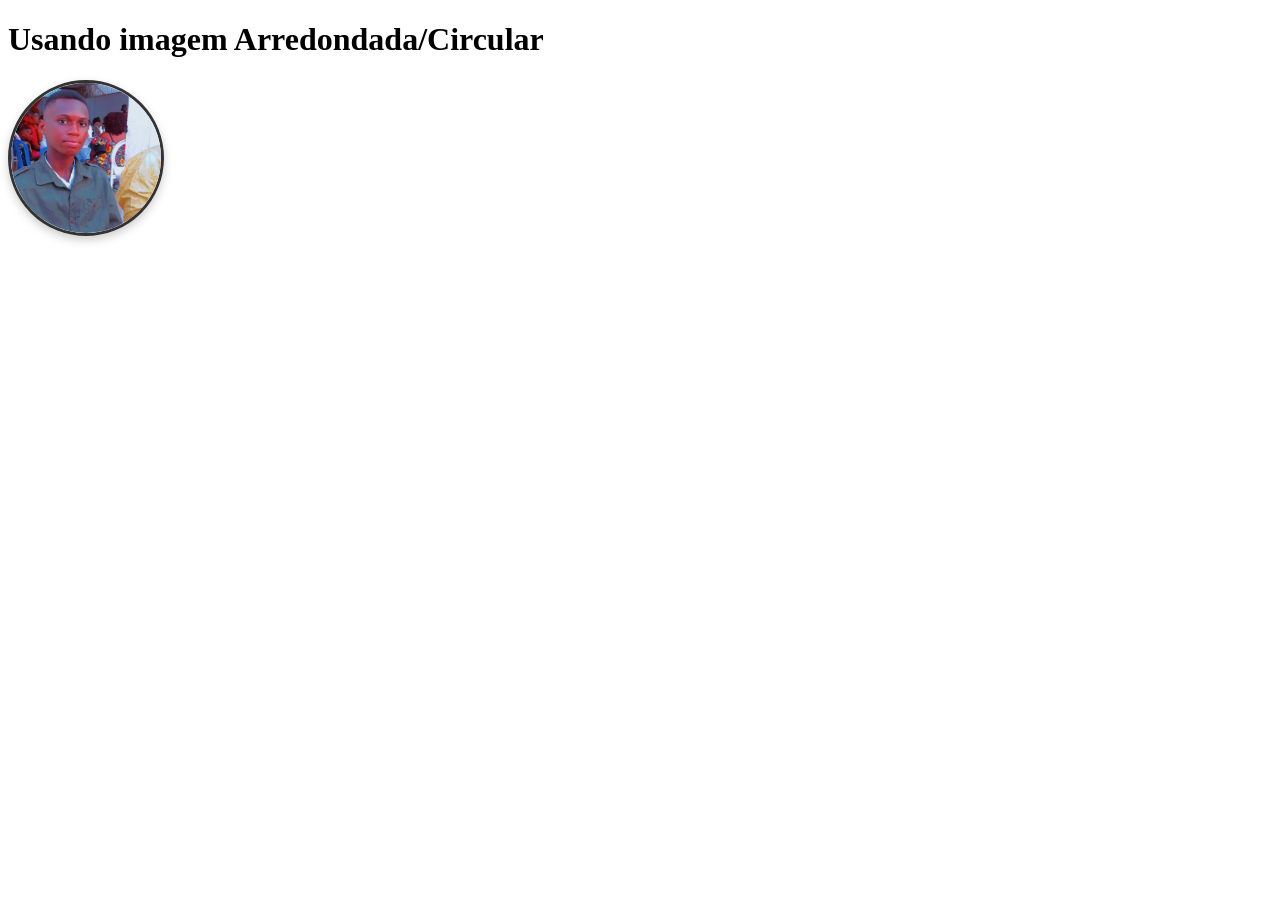
<file: Foto-Arrendodada/index.html>
<!DOCTYPE html>
<html lang="pt">
<head>
    <meta charset="UTF-8">
    <meta name="viewport" content="width=device-width, initial-scale=1.0">
    <link rel="stylesheet" href="style.css">
    <title>Foto Circular</title>
</head>
<body>
    <H1>Usando imagem Arredondada/Circular</H1>
    <img src="images/Me.jpeg" alt="My Photo" class="foto">
</body>
</html>
</file>
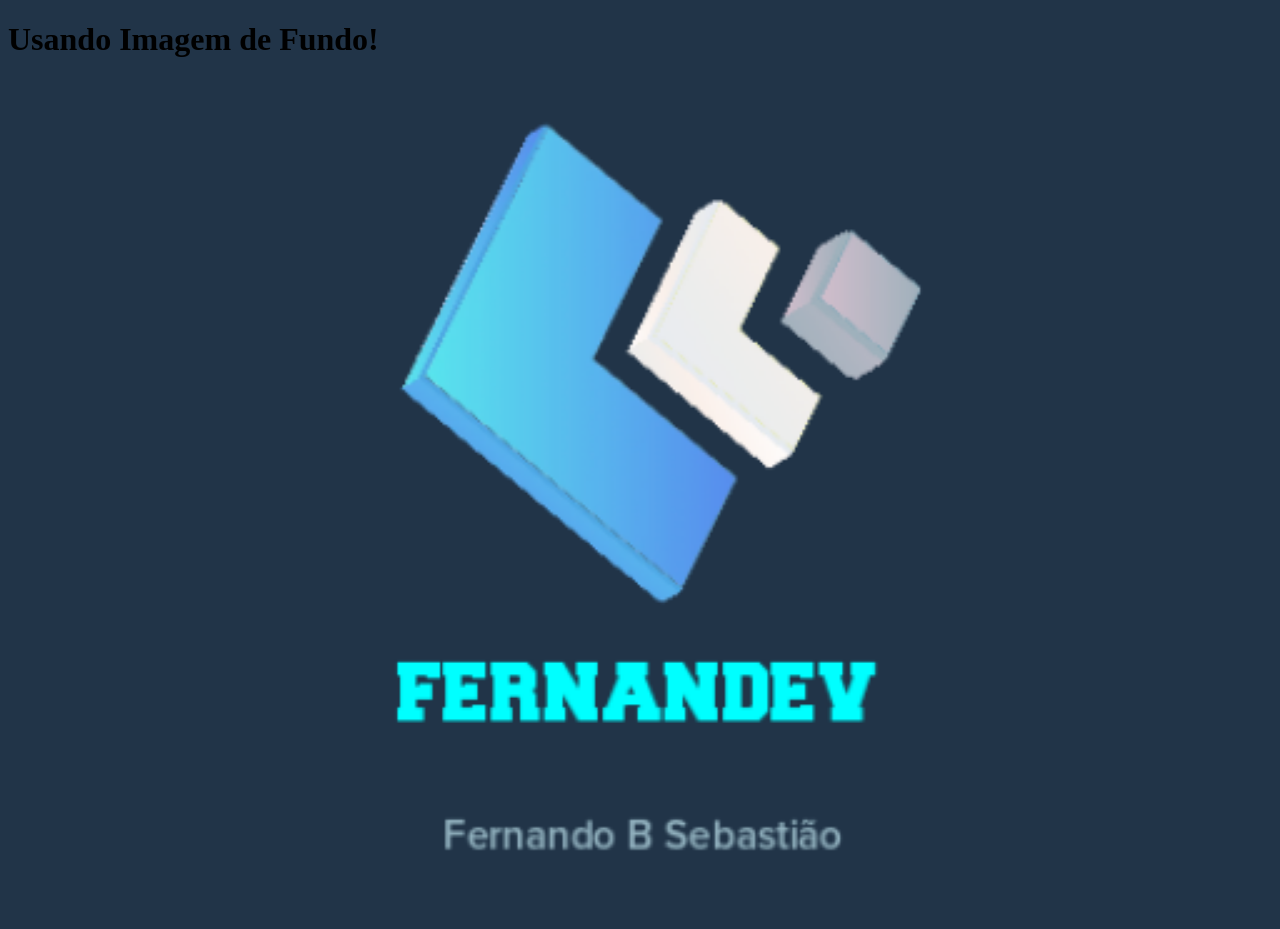
<file: Imagem-de-Fundo/index.html>
<!DOCTYPE html>
<html lang="pt">
<head>
    <meta charset="UTF-8">
    <meta name="viewport" content="width=device-width, initial-scale=1.0">
    <link rel="stylesheet" href="style.css">
    <title>Imagem de Fundo</title>
</head>
<body>
    <h1>Usando Imagem de Fundo!</h1>
</body>
</html>
</file>
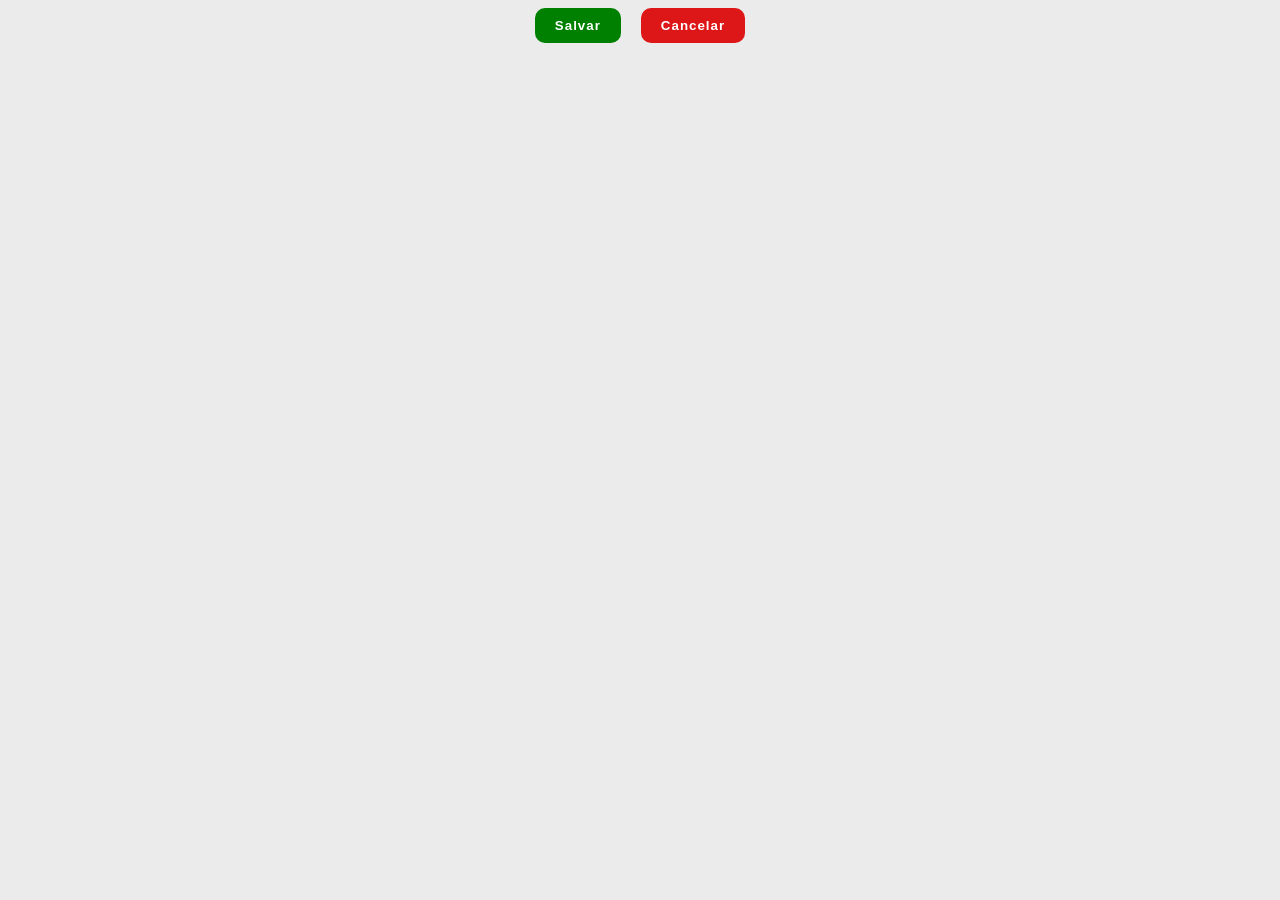
<file: Flexbox/Botoes-salvar-cancelar/index.html>
<!DOCTYPE html>
<html lang="en">
<head>
    <meta charset="UTF-8">
    <meta name="viewport" content="width=device-width, initial-scale=1.0">
   <link rel="stylesheet" href="style.css">
    <title>Salvar e Cancelar</title>
</head>
<body>
    <main>
        <div class="container">
            <button class="salvar">Salvar</button>
            <button class="cancelar">Cancelar</button>
        </div>
    </main>
</body>
</html>
</file>
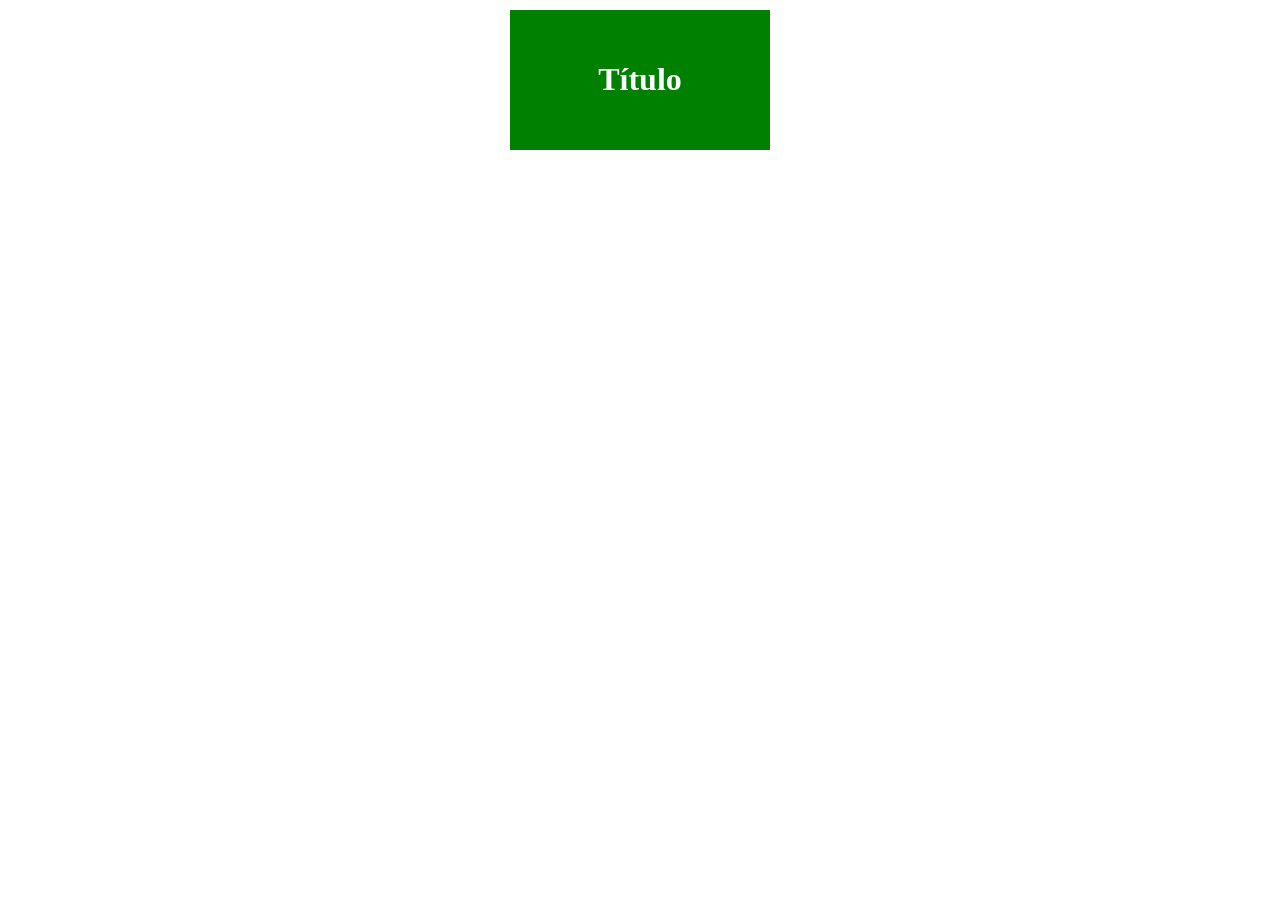
<file: Flexbox/Caixa-centralizada/index.html>
<!DOCTYPE html>
<html lang="en">
<head>
    <meta charset="UTF-8">
    <meta name="viewport" content="width=device-width, initial-scale=1.0">
   <link rel="stylesheet" href="style.css">
    <title>Caixa Centralizada</title>
</head>
<body>
    <main>
        <div>
            <h1>Título</h1>
        </div>
    </main>
</body>
</html>
</file>
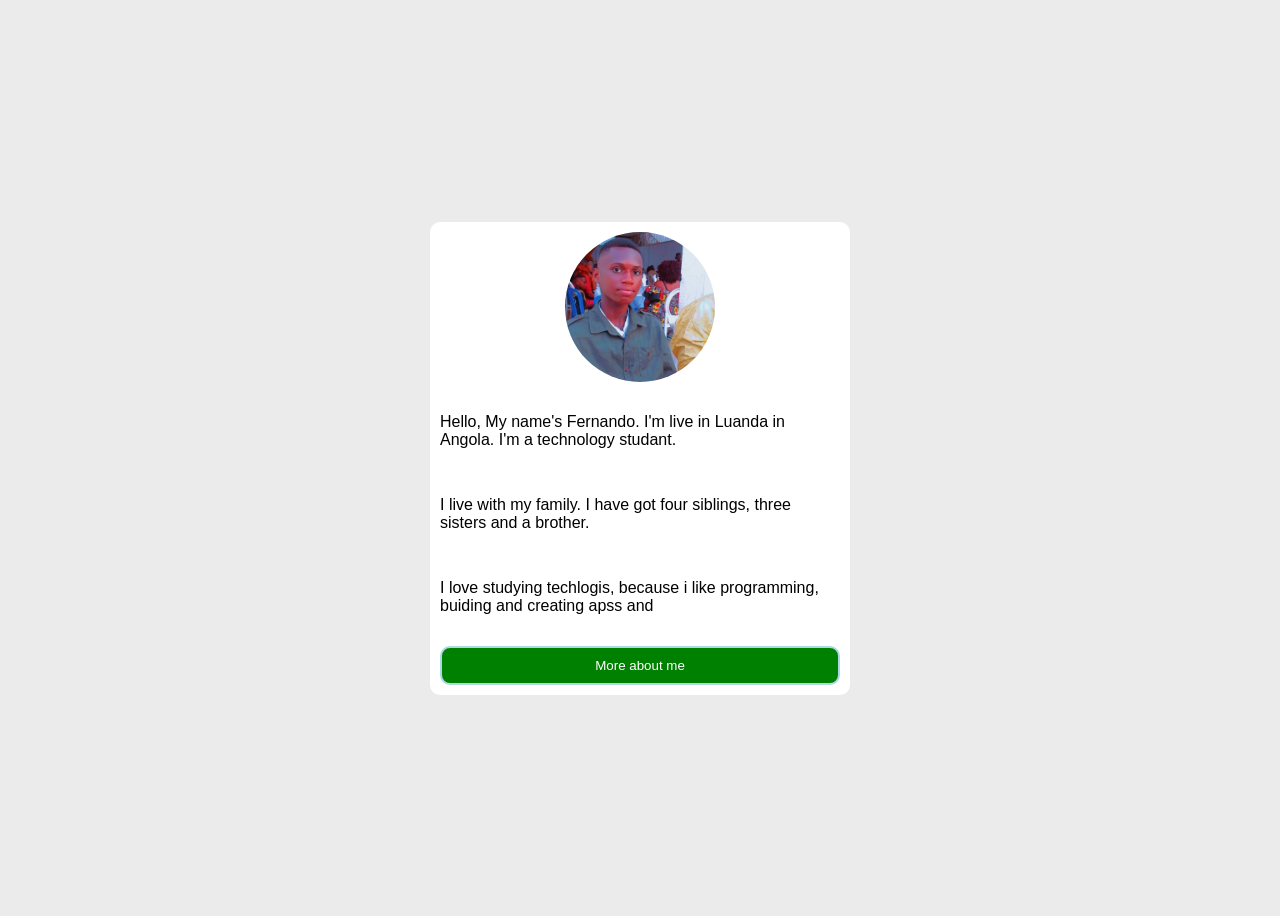
<file: Flexbox/Card-Centralizado-Verticalmente/index.html>
<!DOCTYPE html>
<html lang="pt">

<head>
    <meta charset="UTF-8">
    <meta name="viewport" content="width=device-width, initial-scale=1.0">
    <link rel="stylesheet" href="style.css">
    <title>Card Centralizado Verticalmente</title>
</head>

<body>
    <main>
            <div class="card">
                <img src="Imagem/Me.jpeg" alt="Minha foto">

                <p>Hello, My name's Fernando. I'm live in Luanda in Angola. I'm a technology studant.</p>
                <p>I live with my family. I have got four siblings, three sisters and a brother.</p>
                <p>I love studying techlogis, because i like programming, buiding and creating apss and</p>
                <button>More about me</button>
            </div>
    </main>

</body>

</html>
</file>
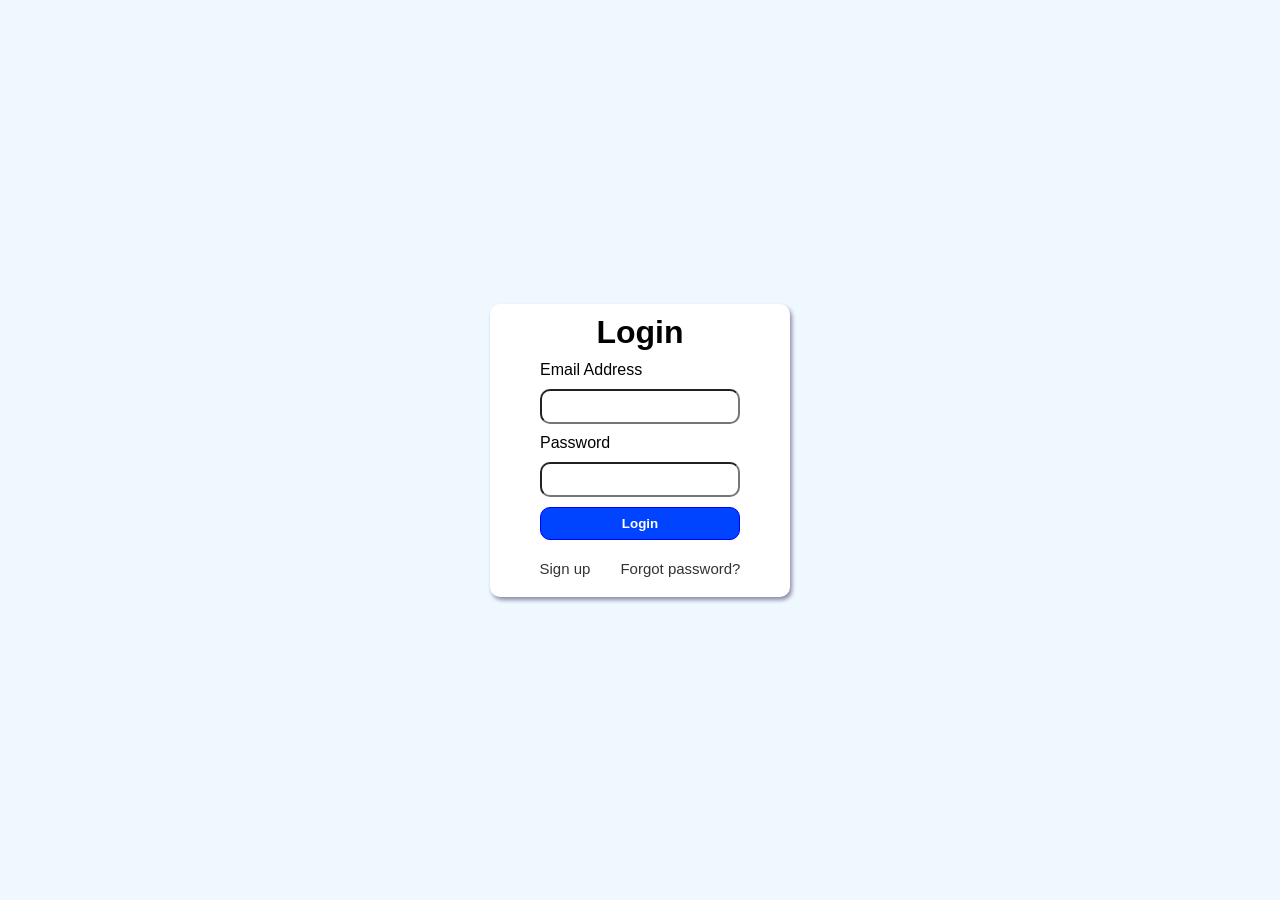
<file: Flexbox/First-login/index.html>
<!DOCTYPE html>
<html lang="en">

<head>
    <meta charset="UTF-8">
    <meta name="viewport" content="width=device-width, initial-scale=1.0">
    <link rel="stylesheet" href="style.css">
    <title>Document</title>
</head>

<body>
    <main>
        <!--Usou-se container porque vai ser aplicado flexbox nos elementos (labels, inputs e button)-->
        <div class="container">
            <h1>Login</h1>
            <label for="">Email Address</label>
            <input type="text">

            <label for="">Password</label>
            <input type="password" id="">
            <button>Login</button>

            <!--Usei Div aqui porque os dois links precisam estar lado a lado via flexbox-->
            <div class="links">
                <a href="#">Sign up</a>
                <a href="#">Forgot password?</a>
            </div>
        </div>
    </main>
</body>

</html>
</file>
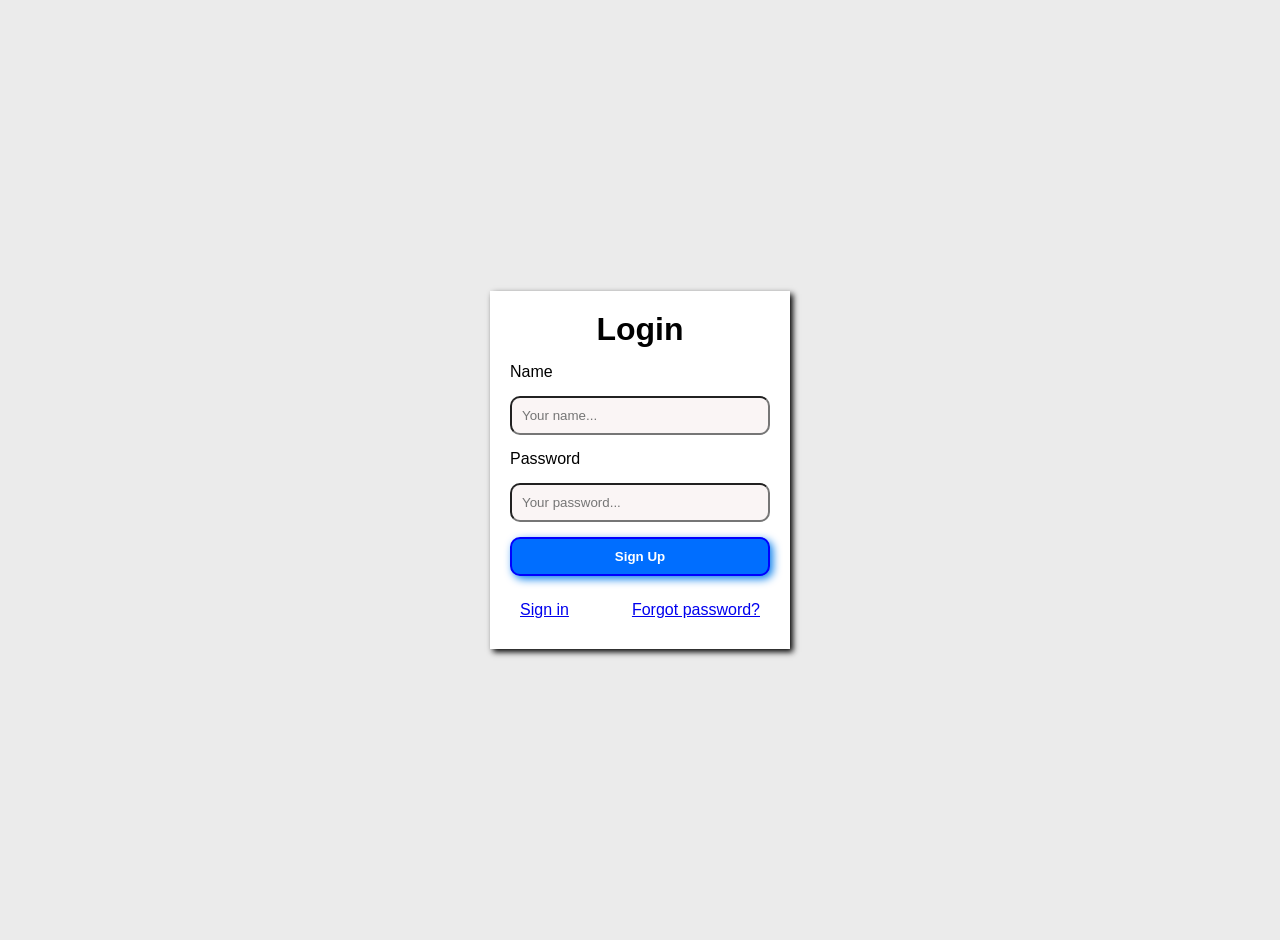
<file: Flexbox/Formulario/index.html>
<!DOCTYPE html>
<html lang="en">
<head>
    <meta charset="UTF-8">
    <meta name="viewport" content="width=device-width, initial-scale=1.0">
   <link rel="stylesheet" href="style.css">
    <title>Form</title>
</head>
<body>
    <div class="container">
        <div class="card">
            <h1>Login</h1>
            <label for="">Name</label>
            <input type="text" placeholder="Your name...">
            <label for="">Password</label>
            <input type="password" placeholder="Your password...">
            <button>Sign Up</button>

            <div class="links">
                <a href="#">Sign in</a>
                <a href="#">Forgot password?</a>
            </div>
        </div>
    </div>
</body>
</html>
</file>
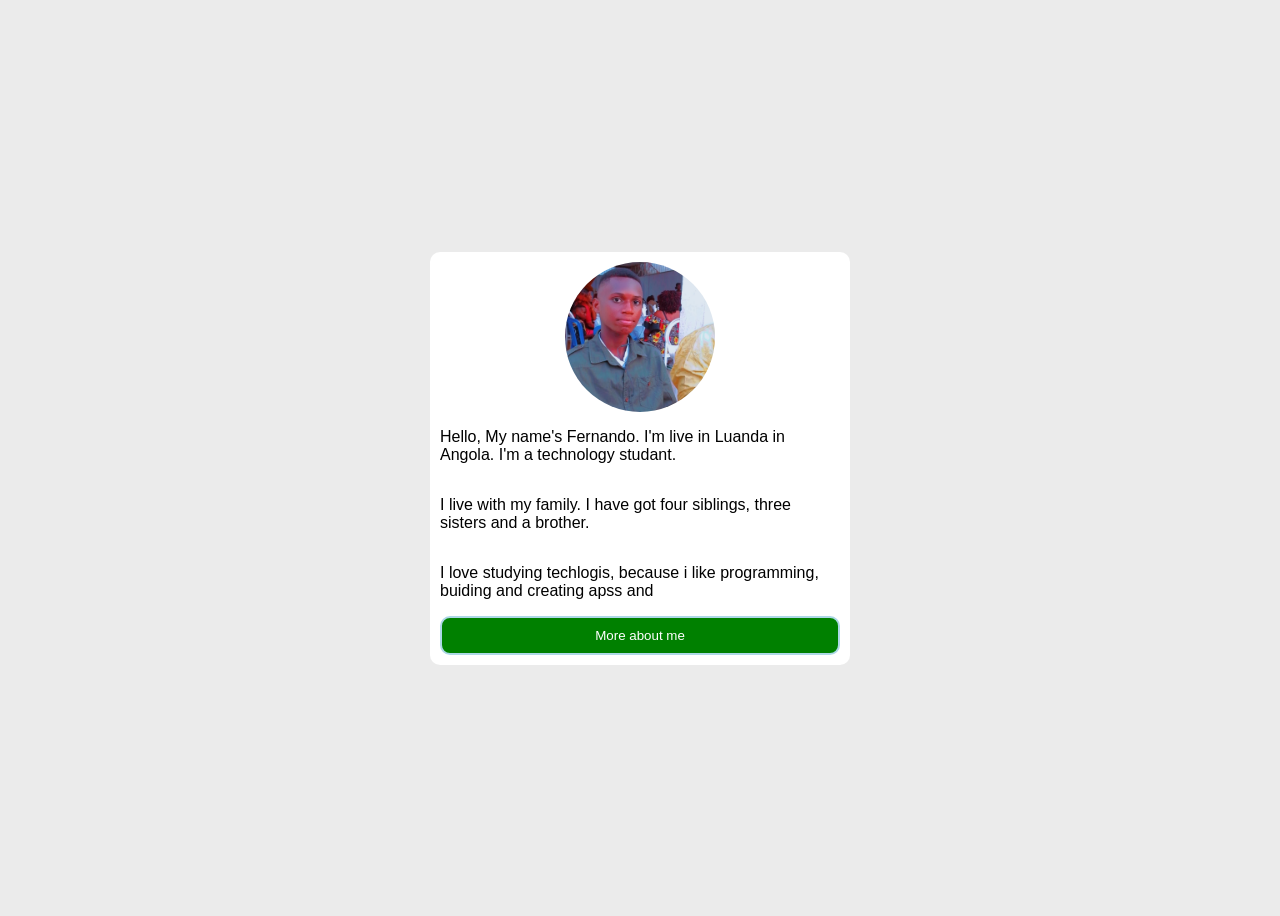
<file: Flexbox/Card-Centralizado-Verticalmente/test.html>
<!DOCTYPE html>
<html lang="pt">

<head>
    <meta charset="UTF-8">
    <meta name="viewport" content="width=device-width, initial-scale=1.0">
    <link rel="stylesheet" href="teste.css">
    <title>Card Centralizado Verticalmente</title>
</head>

<body>
    <main>
        <div class="container">
            <div class="card">
                <img src="Imagem/Me.jpeg" alt="Minha foto">

                <p>Hello, My name's Fernando. I'm live in Luanda in Angola. I'm a technology studant.</p>
                <p>I live with my family. I have got four siblings, three sisters and a brother.</p>
                <p>I love studying techlogis, because i like programming, buiding and creating apss and</p>
                <button>More about me</button>
            </div>
        </div>
    </main>

</body>

</html>
</file>
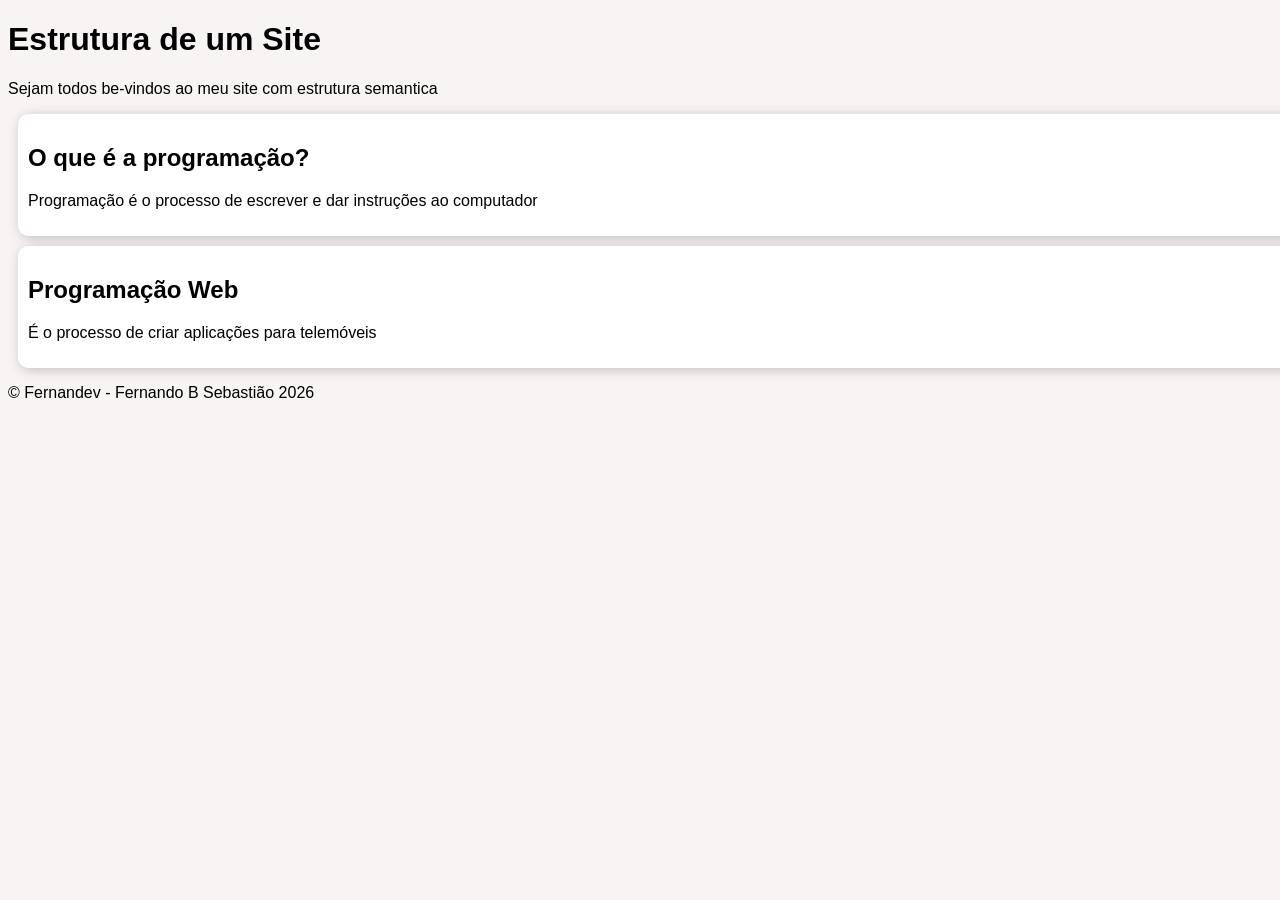
<file: Flexbox/Estrutura-de-um-site/estrutura-de-um-site.html>
<!DOCTYPE html>
<html lang="pt">
<head>
    <meta charset="UTF-8">
    <meta name="viewport" content="width=device-width, initial-scale=1.0">
   <link rel="stylesheet" href="style.css">
    <title>Estrutura de um Site</title>
</head>
<body>
    <header>
        <h1>Estrutura de um Site</h1>
        <p>Sejam todos be-vindos ao meu site com estrutura semantica</p>
    </header>

    <main>
        <section>
            <div class="">
                <h2>O que é a programação?</h2>
                <p>Programação é o processo de escrever e dar instruções ao computador</p>
            </div>
        </section>
             <section>
            <div class="">
                <h2>Programação Web</h2>
                <p>É o processo de criar aplicações para telemóveis</p>
            </div>
        </section>

    </main>

    <footer>
    
            <p>&copy; Fernandev - Fernando B Sebastião 2026</p>
    
    </footer>
</body>
</html>
</file>
<file: Foto-Arrendodada/style.css>
.foto{
    width: 150px;
    height: 150px;
    border: 3px solid #333;
    border-radius: 50%;
    object-fit: cover;
    object-position: center;
    box-shadow: 0 4px 10px rgba(0,0,0,0.2);
}
</file>
<file: Imagem-de-Fundo/style.css>
body{
   background-image: url(images/fernandev.png);
    background-size: cover;
    background-position: center;
    background-repeat: no-repeat;
    height: 100vh;

}
/*
body{
 background: url('images/fernandev.png') center / cover  no-repeat;
 height: 100vh;

}*/
</file>
<file: Flexbox/Botoes-salvar-cancelar/style.css>
body {
    font: normal 16px Arial;
    background-color: #ebebeb;
}

.container {
    display: flex;
    justify-content: center;
    align-items: center;
    gap: 20px;
}

button {
    /*Modificado: */
    padding: 10px 20px;
    border-radius: 10px;
    /* Antes: Remove o width: 100%; porque os botões ficavam gigantes na tela. E Cada botão tenta ocupar: 100% do espaço disponível.*/
    font-weight: bold;
    letter-spacing: 1px;
    border: none;
    cursor: pointer;


}

.salvar {
    background-color: green;
    color: white;
}

.cancelar {
    background-color: rgb(221, 23, 23);
    color: white;
}
</file>
<file: Flexbox/Caixa-centralizada/style.css>
body{
    height: 100vh;
}
div{
    width: 200px;
    margin: 10px auto;
    padding: 30px;
    text-align: center;
    background-color: green;
    color: white;
}
</file>
<file: Flexbox/Card-Centralizado-Verticalmente/style.css>
body {
    background-color: #ebebeb;
    font: normal 16px Arial;
    display: flex;
    justify-content: center;
    align-items: center;
    height: 100vh;
}

.card {
    display: flex;
    justify-content: center;
    align-items: center;
    flex-direction: column;
    /*Melhorias: gap: 15px para que os elementos não fiquem colados*/
    gap: 15px;
    /*adaptando em telas pequenas*/
    width: 100%;
    max-width: 400px;
    background-color: white;
    border-radius: 10px;
    padding: 10px;

}

/*Melhorias: Textos longos:
geralmente são melhores alinhados à esquerda.*/
.card p {
    text-align: left;
}

img {
    width: 150px;
    height: 150px;
    border-radius: 50%;
    object-fit: cover;
}

button {
    background-color: green;
    color: white;
    padding: 10px;
    border: 2px solid lightblue;
    border-radius: 10px;
    width: 100%;
}

button:hover {
    background-color: #4ff04f;
}
</file>
<file: Flexbox/First-login/style.css>
/*Essas configurações permitem remover espaços indesejáveis que o navegador tem deixado*/
* {
  margin: 0;
  padding: 0;
  box-sizing: border-box;
}

body {
  font-family: Arial, Helvetica, sans-serif;
  background-color: aliceblue;
  /*Usei flexbox no body porque sómente a caixa de login será estilizada e somente ela existe nesta tela. Então o body receberá o flexbox e o container recebe o flexbox*/
  display: flex;
  justify-content: center;
  align-items: center;
  /* Permite a caixa ou container ficar no meio da tela*/
  height: 100vh;

}

.container {
  /*Aqui estou configurando o container ou a caixa de login*/
  background-color: white;
  width: 300px;
  padding: 10px;
  border-radius: 10px;
  /*Aqui usei flxbox porque dentro do container ou caixa de login tenho vários elementos (h1, label, input e button) então a ideia é controlar todos estes elementos, para isso, usei o flexbox para alinhar e controlar esses elementlos verticalmente*/
  display: flex;
  justify-content: center;
  align-items: center;
  /*Usei o flex-direction: column porque objectivo é deixar os elementos em bloco e não em linha*/
  flex-direction: column;
  /*E o gap, para contolar o espaço entre os elementos*/
  gap: 10px;
  transition: transform 0.3s ease;
  box-shadow: 2px 3px 4px #8c8ca7;
}

.container:hover {
  box-shadow: 2px 3px 4px #414150;
  transform: translateY(-10px);

}

label {
  /* O label deve conter a mesma largura que o input. Usei isto para que o label fique na mesma direção que o input, nem fora nem dentro*/
  width: 200px;
  text-align: left;
}

input,
button {
  padding: 8px;
  border-radius: 10px;
  width: 200px;
}

input {
  outline: none;
}

input:hover {
  background-color: #ebebeb;
}

button {
  background-color: #0044ff;
  color: white;
  border: 1px solid blue;
  font-weight: bold;
  transition: transform 0.3s;
}

button:hover {
  background-color: #0044ffaf;
  box-shadow: 2px 4px 6px rgb(0, 132, 255);
}

.links {
  display: flex;
  justify-content: center;
  align-items: center;
  gap: 30px;
  width: 100%;
  padding: 10px;
}

.links a {
  text-decoration: none;
  color: #333;
  font-size: 15px;
}

.links a:hover {
  color: blue;
  text-decoration: underline;
}
</file>
<file: Flexbox/Formulario/style.css>
* {
    margin: 0;
    padding: 0;
    box-sizing: border-box;
}

body {
    background-color: #ebebeb;
    font: normal 16px Arial;
    padding: 20px;
}

.container {
    display: flex;
    justify-content: center;
    align-items: center;
    height: 100vh;
}

.card {
    background-color: white;
    /*O padding aqui empurra os elementos para não ficarem colados com a caixa ou card*/
    padding: 20px;
    width: 300px;
    box-shadow: 3px 3px 6px black;

    display: flex;
    justify-content: center;
    align-items: center;
    flex-direction: column;
    gap: 15px;
}

label {
    /* Usei width: 100% porque o input tem largura de 100%. E o label para estar alinhado na mesma direção que o input, precisa ter a mesma largura que o input tem. E sem esquecer, é necessário que o label esteja alinhado à esquerda.
    Se por exemplo o input fosse de 200px, o label também seria de 200px e sem esquecer o text.align: left*/
    width: 100%;
    text-align: left;
}

input,
button {
    padding: 10px;
    width: 100%;
    border-radius: 10px;

}

input {
    background-color: #faf5f5;
    outline: none;
}

button {
    background-color: #006eff;
    color: white;
    font-weight: bold;
    border: 2px solid blue;
    transition: transform 0.3s ease;
    box-shadow: 3px 3px 8px rgb(10, 127, 236);
}

button:hover {
    background-color: #006effde;
}

.links {
    /*Muito importante! Ao usar esta div, não pode faltar o width e o padding senão o justify-content: space-between ou center e gap podem falhat*/
    width: 100%;
    padding: 10px;
    display: flex;
    justify-content: space-between;
    align-items: center;



}
</file>
<file: Flexbox/Card-Centralizado-Verticalmente/teste.css>
body {
    background-color: #ebebeb;
    font: normal 16px Arial;

}

.container {
    display: flex;
    justify-content: center;
    align-items: center;
    height: 100vh;

}

.card {
    display: flex;
    justify-content: center;
    align-items: center;
    flex-direction: column;
    width: 400px;
    background-color: white;
    border-radius: 10px;
    padding: 10px;

}

img {
    width: 150px;
    height: 150px;
    border-radius: 50%;
    object-fit: cover;
}

button {
    background-color: green;
    color: white;
    padding: 10px;
    border: 2px solid lightblue;
    border-radius: 10px;
    width: 100%;
}

button:hover {
    background-color: #4ff04f;
}
</file>
<file: Flexbox/Estrutura-de-um-site/style.css>
body{
    font-family: Arial, Helvetica, sans-serif;
    background-color: #f8f4f4;
    }

div{
border: none;
border-radius: 10px;
width: 100%;
margin: 10px;
padding: 10px;
background-color: white;
box-shadow: 2px 2px 12px rgb(194, 190, 190);


}
</file>
